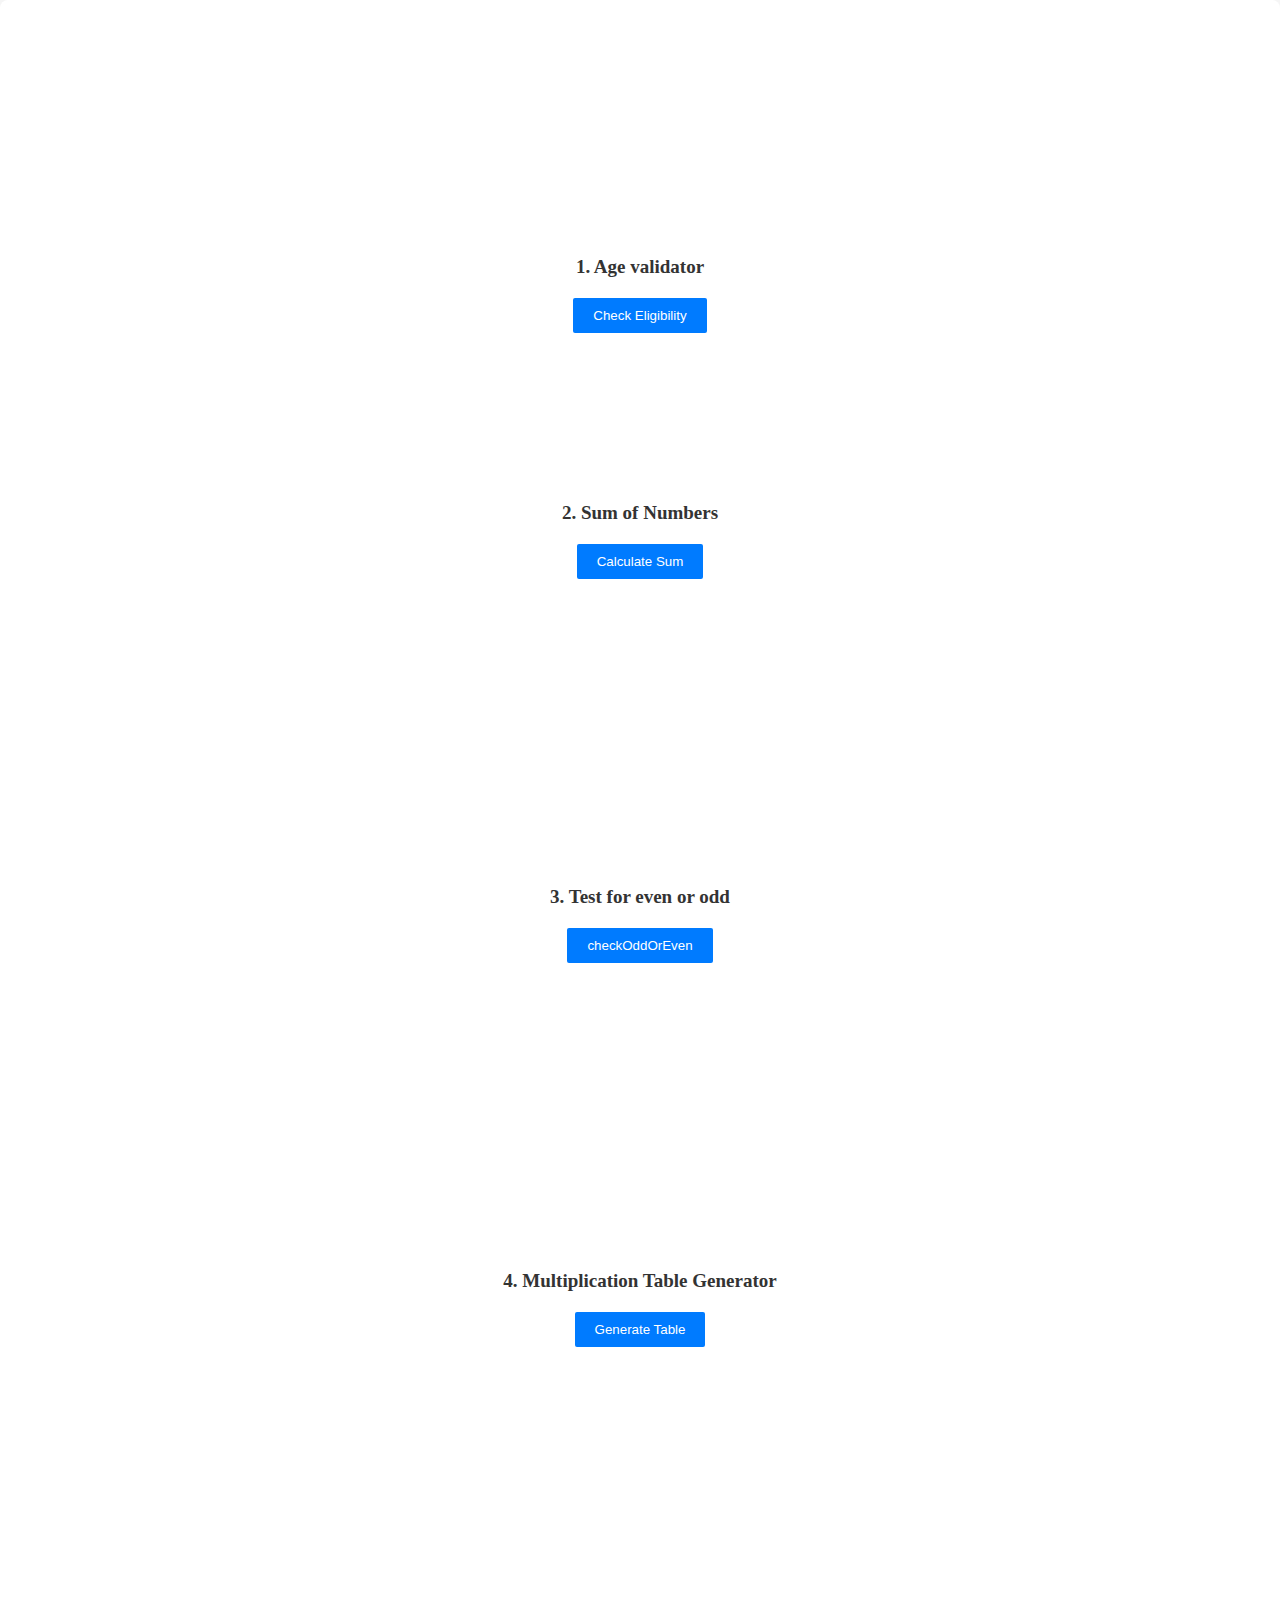
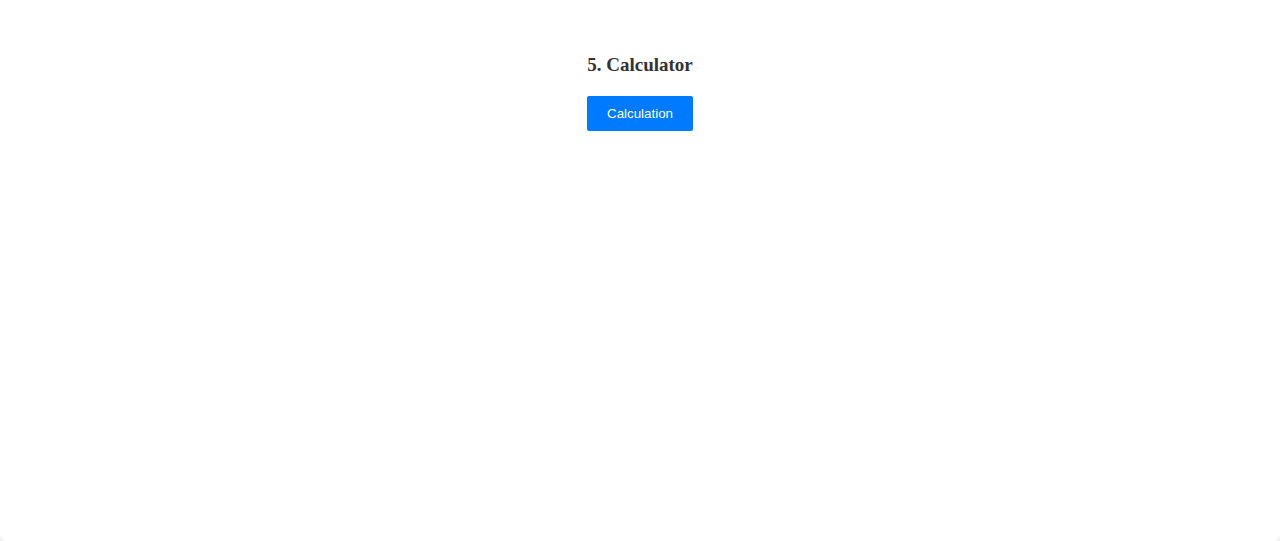
<file: index.html>
<!DOCTYPE html>
<html lang="en">
<head>
    <meta charset="UTF-8">
    <meta name="viewport" content="width=device-width, initial-scale=1.0">
    <title>validator age</title>
    <link rel="stylesheet" href="index.css">
</head>
<body>

    
    <div class="container">
        <h1>1. Age validator</h1>
      <button onclick="validateAge()">Check Eligibility</button>  
     <p id="resultMessage"></p>


     
<div class="container">
    <h1>2. Sum of Numbers</h1>
    <button onclick="calculateSum()">Calculate Sum</button>
    <p id="sumResultMessage"></p>
</div>


<div class="container">
<h1>3. Test for even or odd</h1>
<button onclick="checkOddOrEven()">checkOddOrEven</button>
<p id="evenOddResult"></p>
</div>



<div class="container">
    <h1>4. Multiplication Table Generator</h1>
    <button onclick="generateMultiplicationTable()">Generate Table</button>
    <p id="multiplicationTableResult"></p>
</div>

<div class="container">
 <h1>5. Calculator</h1>
   <button onclick="performCalculation()">Calculation</button>
    <p id="calculationResult"></p>
    </div>
    <script src="index.js"></script>
    
</body>
</html>
</file>
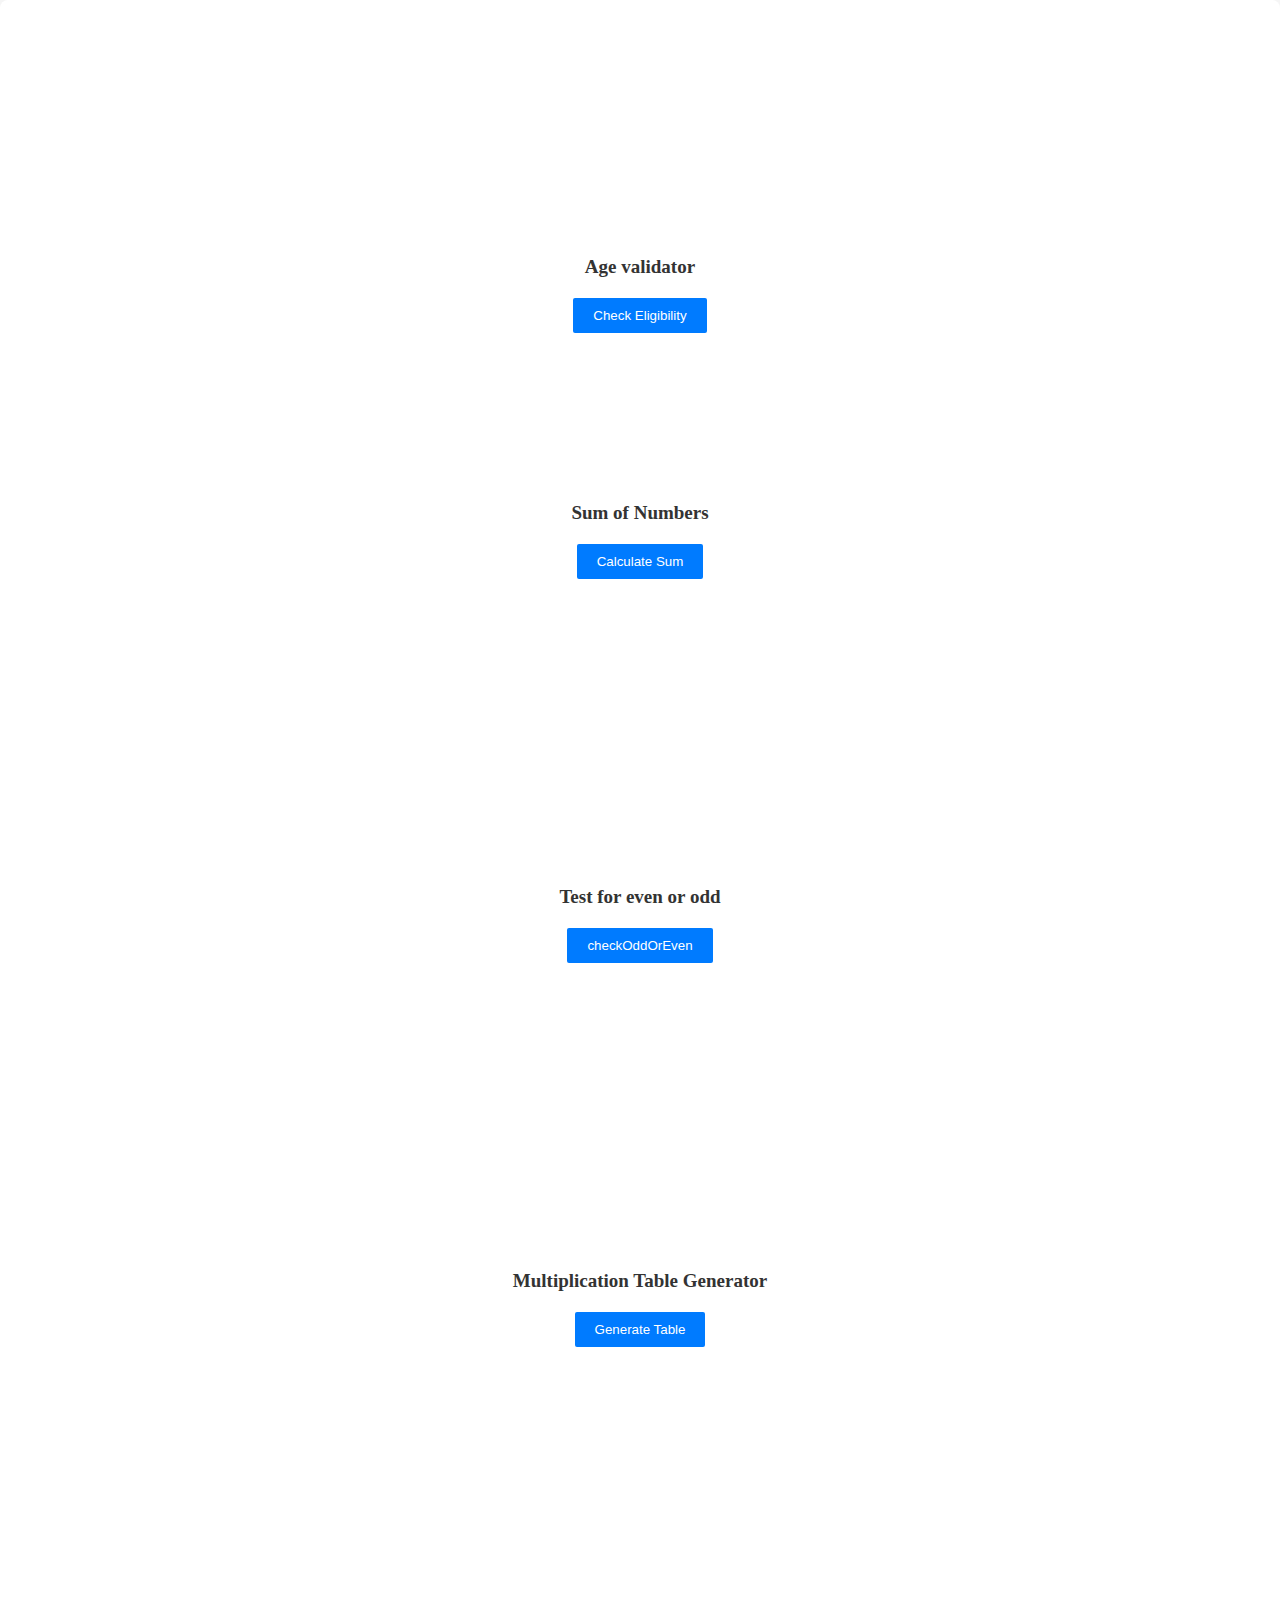
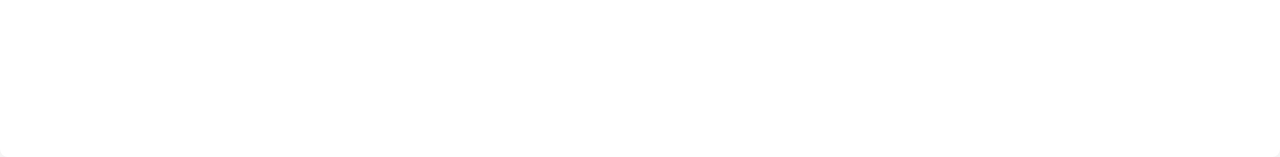
<file: age.html>
<!DOCTYPE html>
<html lang="en">
<head>
    <meta charset="UTF-8">
    <meta name="viewport" content="width=device-width, initial-scale=1.0">
    <title>validator age</title>
    <link rel="stylesheet" href="age.css">
</head>
<body>

    
    <div class="container">
        <h1>Age validator</h1>
      <button onclick="validateAge()">Check Eligibility</button>  
     <p id="resultMessage"></p>


     
<div class="container">
    <h1>Sum of Numbers</h1>
    <button onclick="calculateSum()">Calculate Sum</button>
    <p id="sumResultMessage"></p>
</div>


<div class="container">
<h1>Test for even or odd</h1>
<button onclick="checkOddOrEven()">checkOddOrEven</button>
<p id="evenOddResult"></p>
</div>



<div class="container">
    <h1>Multiplication Table Generator</h1>
    <button onclick="generateMultiplicationTable()">Generate Table</button>
    <p id="multiplicationTableResult"></p>
</div>

    </div>
    <script src="age.js"></script>
    
</body>
</html>
</file>
<file: index.css>
*{

    margin: 0;
    padding: 0;
    box-sizing: border-box;


}

body{

    display: fiex;
    align-items: start;
    justify-content: center;
    height: 80vh;
    font-family: 'Times New Roman', Times, serif;
    background-color: whitesmoke;
}

   .container{
        
    text-align: center;
    background-color: white;
    padding: 20%;
    border-radius: 8px;

   }

   h1 {
    font-size: 19px;
    color: #333;
    margin-bottom: 20px;
}



   button {
    padding: 10px 20px;
    color: #fff;
    background-color: #007bff;
    border: none;
    border-radius: 2px;
    cursor: pointer;
   }


   button:hover {
    background-color: #0056b3;
}



   #resultMessage {
    font-size: 18px;
    margin-top: 15px;
    color: #333;
}
</file>
<file: age.css>
*{

    margin: 0;
    padding: 0;
    box-sizing: border-box;


}

body{

    display: fiex;
    align-items: start;
    justify-content: center;
    height: 80vh;
    font-family: 'Times New Roman', Times, serif;
    background-color: whitesmoke;
}

   .container{
        
    text-align: center;
    background-color: white;
    padding: 20%;
    border-radius: 8px;

   }

   h1 {
    font-size: 19px;
    color: #333;
    margin-bottom: 20px;
}



   button {
    padding: 10px 20px;
    color: #fff;
    background-color: #007bff;
    border: none;
    border-radius: 2px;
    cursor: pointer;
   }


   button:hover {
    background-color: #0056b3;
}



   #resultMessage {
    font-size: 18px;
    margin-top: 15px;
    color: #333;
}
</file>
